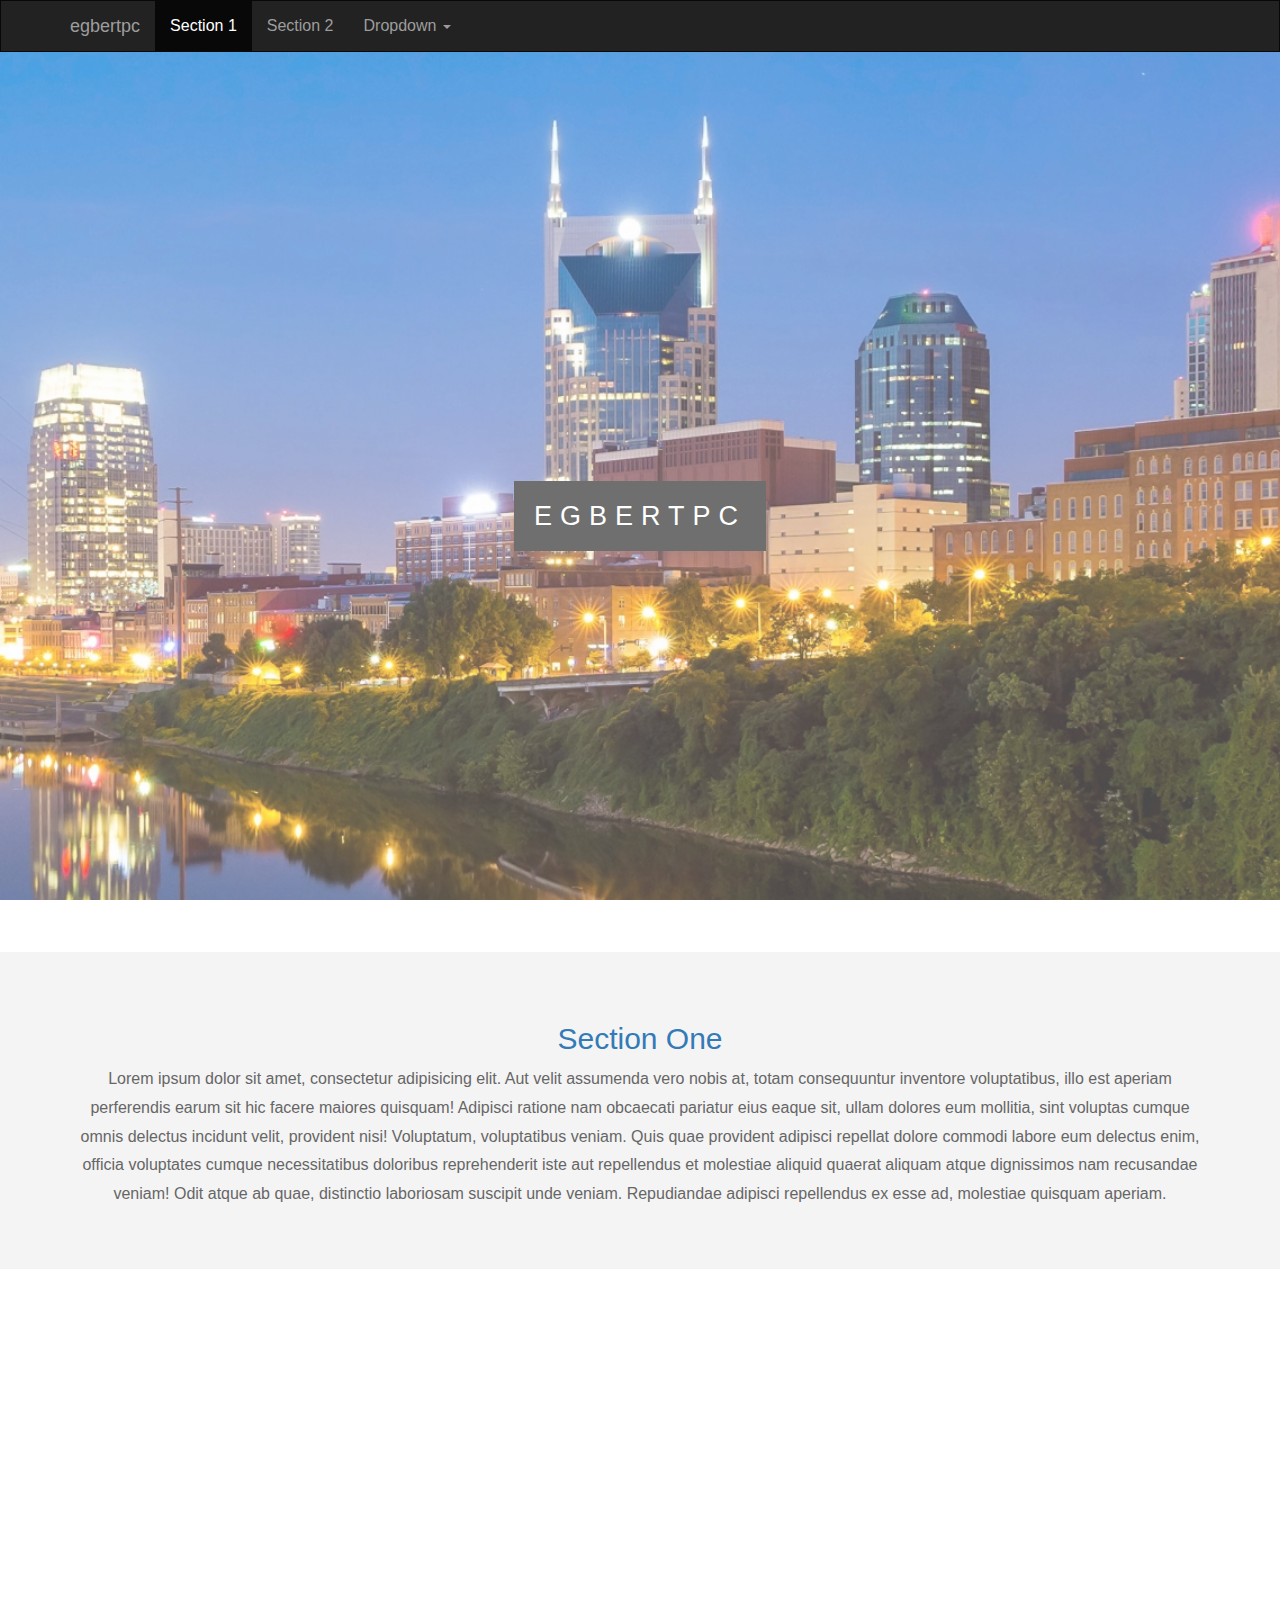
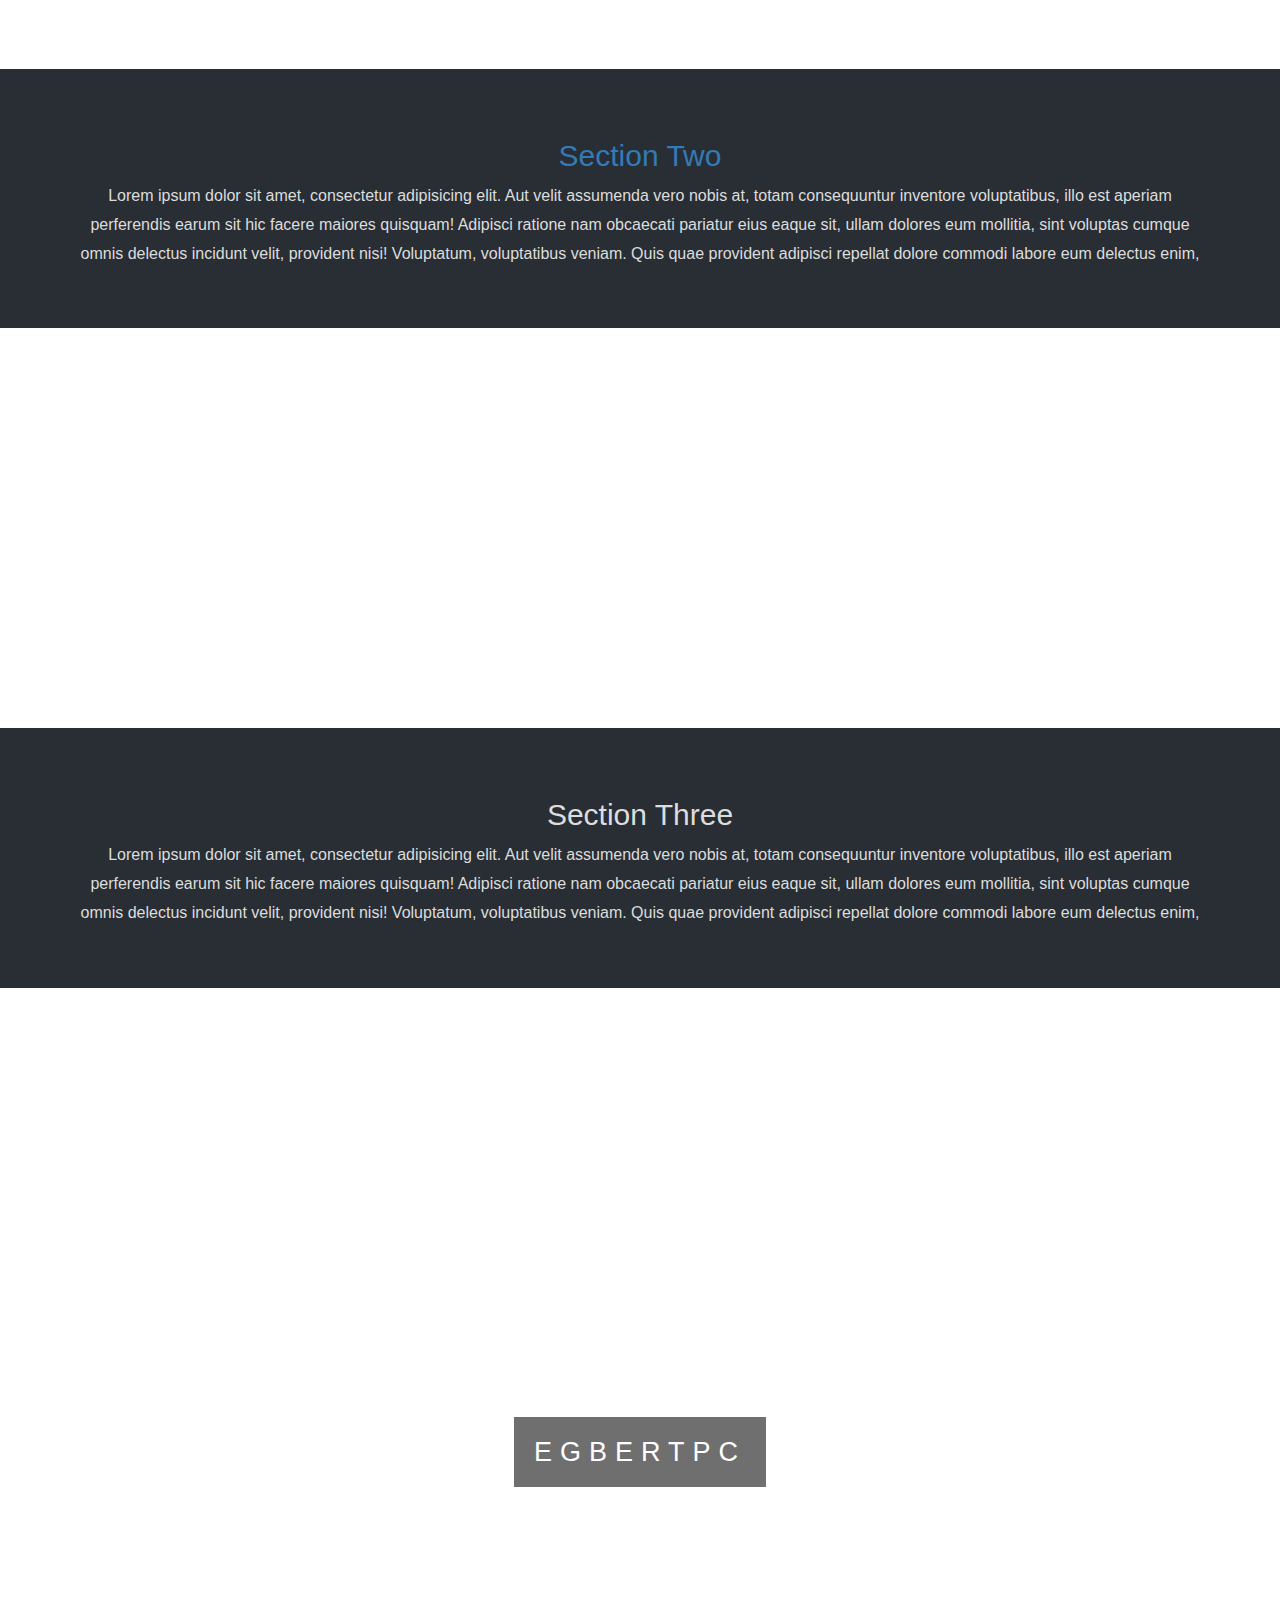
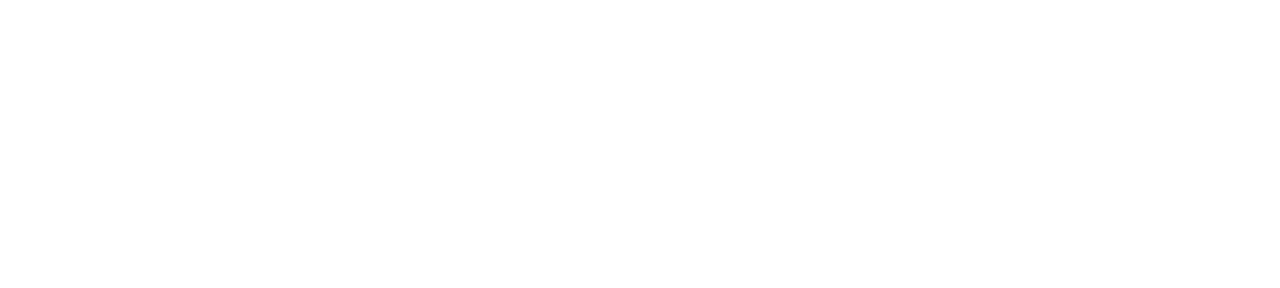
<file: index.html>
<!DOCTYPE html>
<html lang="en">

<head>
	<meta charset="UTF-8">
	<meta name="viewport" content="width=device-width, initial-scale=1.0">
	<meta http-equiv="X-UA-Compatible" content="ie=edge">
	<title>egbertpc</title>
	<!-- Bootstrap -->
	<link href="css/bootstrap.min.css" rel="stylesheet">
	<!-- MyCSS -->
	<link rel="stylesheet" href="css/style.css">
</head>
<style>
	.navbar {
		margin-bottom: 0;
		border-radius: 0;
	}
</style>

<body>
	<!-- NAVBAR BEGIN -->
	<nav class="navbar navbar-inverse">
		<div class="container">
			<!-- Brand and toggle get grouped for better mobile display -->
			<div class="navbar-header">
				<button type="button" class="navbar-toggle collapsed" data-toggle="collapse"
					data-target="#bs-example-navbar-collapse-1" aria-expanded="false">
					<span class="sr-only">Toggle navigation</span>
					<span class="icon-bar"></span>
					<span class="icon-bar"></span>
					<span class="icon-bar"></span>
				</button>
				<a class="navbar-brand" href="#">egbertpc</a>
			</div>

			<!-- Collect the nav links, forms, and other content for toggling -->
			<div class="collapse navbar-collapse" id="bs-example-navbar-collapse-1">
				<ul class="nav navbar-nav">
					<li class="active">
						<a href="#section1">Section 1
							<span class="sr-only">(current)</span>
						</a>
					</li>
					<li>
						<a href="#section2">Section 2</a>
					</li>
					<li class="dropdown">
						<a href="#" class="dropdown-toggle" data-toggle="dropdown" role="button" aria-haspopup="true"
							aria-expanded="false">Dropdown
							<span class="caret"></span>
						</a>
						<ul class="dropdown-menu">
							<li>
								<a href="#">Action</a>
							</li>
							<li>
								<a href="#">Another action</a>
							</li>
							<li>
								<a href="#">Something else here</a>
							</li>
							<li role="separator" class="divider"></li>
							<li>
								<a href="#">Sample Websites</a>
							</li>
							<li>
								<a href="http://bizland.egbertpc.com" target="_blank">Bizland</a>
							</li>
							<li>
								<a href="http://edgeledger.egbertpc.com" target="_blank">EdgeLedger</a>
							</li>
							<li>
								<a href="http://fashionnanascloset.com" target="_blank">Fashion Nanas Closet</a>
							</li>
							<li>
								<a href="http://galappear.egbertpc.com" target="_blank">Galappear</a>
							</li>
							<li>
								<a href="http://gridbiz.egbertpc.com" target="_blank">GridBiz</a>
							</li>
							<li>
								<a href="http://madmin.egbertpc.com" target="_blank">Madmin</a>
							</li>
							<li>
								<a href="http://newsgrid.egbertpc.com" target="_blank">NewsGrid</a>
							</li>
							<li>
								<a href="http://storybooks.egbertpc.com" target="_blank">StoryBooks</a>
							</li>
							<li>
								<a href="http://quazzu.egbertpc.com" target="_blank">Quazzu</a>
							</li>
							<li>
								<a href="http://travelville.egbertpc.com" target="_blank">Travelville</a>
							</li>
							<li>
								<a href="http://vidjot.egbertpc.com" target="_blank">VidJot</a>
							</li>
							<li role="separator" class="divider"></li>
							<li>
								<a href="#">One more separated link</a>
							</li>
						</ul>
					</li>
				</ul>
			</div>
			<!-- /.navbar-collapse -->
		</div>
		<!-- /.container-fluid -->
	</nav>
	<div class="pimg1">
		<div class="ptext">
			<span class="border">
				egbertpc
			</span>
		</div>
	</div>

	<section class="section section-light">
		<h2><a name=section1>Section One</a></h2>
		<p>
			Lorem ipsum dolor sit amet, consectetur adipisicing elit. Aut velit assumenda vero nobis at, totam consequuntur
			inventore
			voluptatibus, illo est aperiam perferendis earum sit hic facere maiores quisquam! Adipisci ratione nam obcaecati
			pariatur
			eius eaque sit, ullam dolores eum mollitia, sint voluptas cumque omnis delectus incidunt velit, provident nisi!
			Voluptatum,
			voluptatibus veniam. Quis quae provident adipisci repellat dolore commodi labore eum delectus enim, officia
			voluptates
			cumque necessitatibus doloribus reprehenderit iste aut repellendus et molestiae aliquid quaerat aliquam atque
			dignissimos
			nam recusandae veniam! Odit atque ab quae, distinctio laboriosam suscipit unde veniam. Repudiandae adipisci
			repellendus
			ex esse ad, molestiae quisquam aperiam.
		</p>
	</section>

	<div class="pimg2">
		<div class="ptext">
			<span class="border trans">
				Image Two Text
			</span>
		</div>
	</div>

	<section class="section section-dark">
		<h2><a name=section2>Section Two</a></h2>
		<p>
			Lorem ipsum dolor sit amet, consectetur adipisicing elit. Aut velit assumenda vero nobis at, totam consequuntur
			inventore
			voluptatibus, illo est aperiam perferendis earum sit hic facere maiores quisquam! Adipisci ratione nam obcaecati
			pariatur
			eius eaque sit, ullam dolores eum mollitia, sint voluptas cumque omnis delectus incidunt velit, provident nisi!
			Voluptatum,
			voluptatibus veniam. Quis quae provident adipisci repellat dolore commodi labore eum delectus enim,
		</p>
	</section>

	<div class="pimg3">
		<div class="ptext">
			<span class="border trans">
				Image Three Text
			</span>
		</div>
	</div>
	<section class="section section-dark">
		<h2>Section Three</h2>
		<p>
			Lorem ipsum dolor sit amet, consectetur adipisicing elit. Aut velit assumenda vero nobis at, totam consequuntur
			inventore
			voluptatibus, illo est aperiam perferendis earum sit hic facere maiores quisquam! Adipisci ratione nam obcaecati
			pariatur
			eius eaque sit, ullam dolores eum mollitia, sint voluptas cumque omnis delectus incidunt velit, provident nisi!
			Voluptatum,
			voluptatibus veniam. Quis quae provident adipisci repellat dolore commodi labore eum delectus enim,
		</p>
	</section>

	<div class="pimg1">
		<div class="ptext">
			<span class="border">
				egbertpc
			</span>
		</div>
	</div>
	<!-- jQuery (necessary for Bootstrap's JavaScript plugins) -->
	<script src="https://ajax.googleapis.com/ajax/libs/jquery/1.12.4/jquery.min.js"></script>
	<!-- Include all compiled plugins (below), or include individual files as needed -->
	<script src="js/bootstrap.min.js"></script>

</body>

</html>
</file>
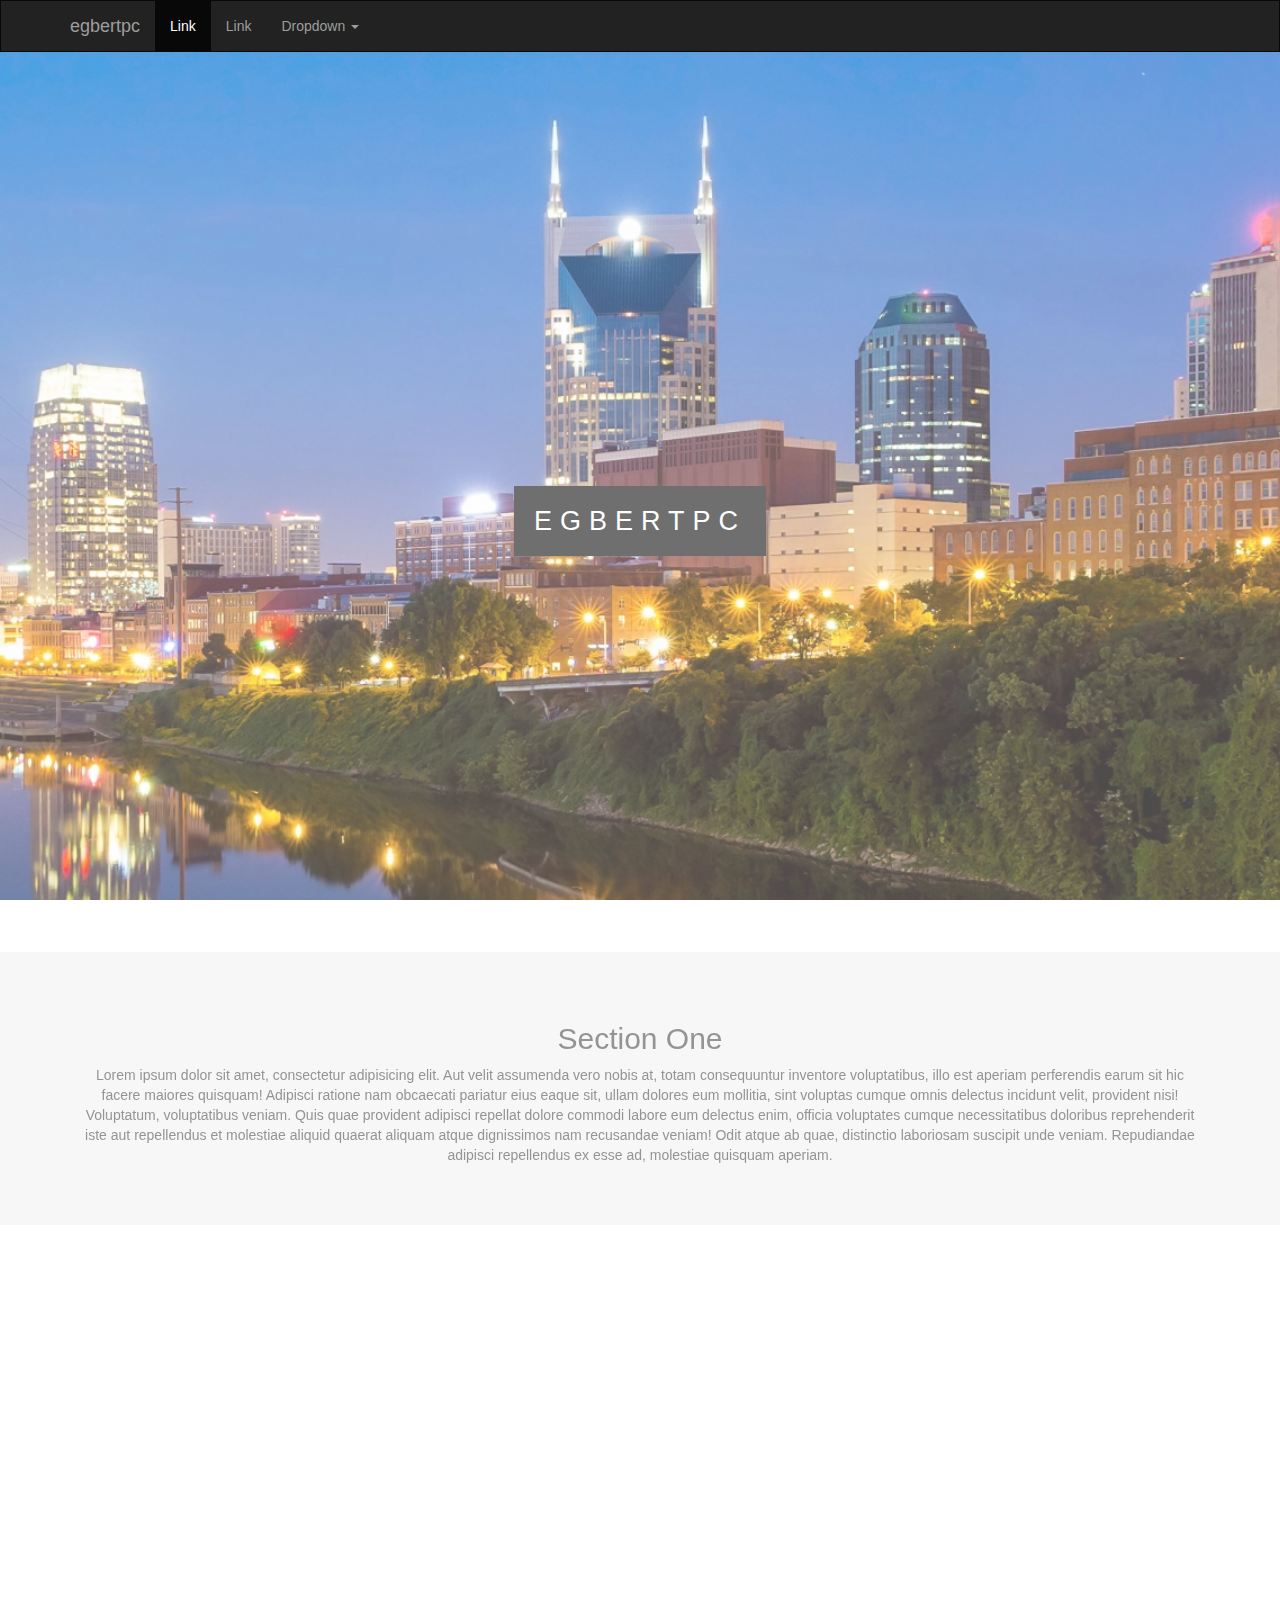
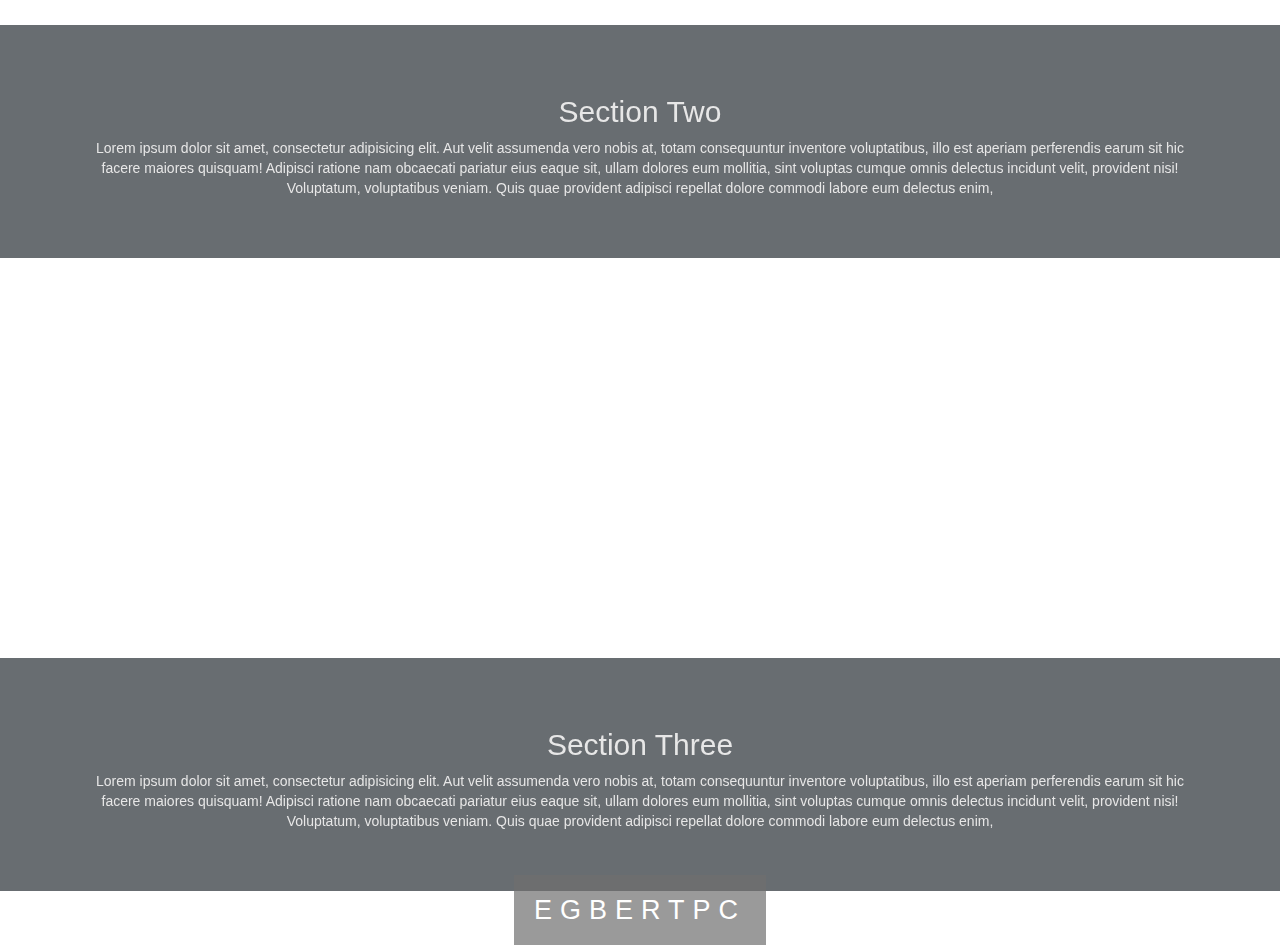
<file: index copy.html>
<!DOCTYPE html>
<html lang="en">
<head>
	<meta charset="UTF-8">
	<meta name="viewport" content="width=device-width, initial-scale=1.0">
	<meta http-equiv="X-UA-Compatible" content="ie=edge">	
	<title>egbertpc</title>
	<link rel="stylesheet" href="css/style.css">
	 <!-- Bootstrap -->
<link href="css/bootstrap.min.css" rel="stylesheet">
    <style>
      .navbar{
        margin-bottom:0;
        border-radius:0;
      }
    </style>
  </head>
  <body>
    <nav class="navbar navbar-inverse">
      <div class="container">
        <!-- Brand and toggle get grouped for better mobile display -->
        <div class="navbar-header">
          <button type="button" class="navbar-toggle collapsed" data-toggle="collapse" data-target="#bs-example-navbar-collapse-1" aria-expanded="false">
            <span class="sr-only">Toggle navigation</span>
            <span class="icon-bar"></span>
            <span class="icon-bar"></span>
            <span class="icon-bar"></span>
          </button>
          <a class="navbar-brand" href="#">egbertpc</a>
        </div>

        <!-- Collect the nav links, forms, and other content for toggling -->
        <div class="collapse navbar-collapse" id="bs-example-navbar-collapse-1">
          <ul class="nav navbar-nav">
            <li class="active"><a href="#">Link <span class="sr-only">(current)</span></a></li>
            <li><a href="#">Link</a></li>
            <li class="dropdown">
              <a href="#" class="dropdown-toggle" data-toggle="dropdown" role="button" aria-haspopup="true" aria-expanded="false">Dropdown <span class="caret"></span></a>
              <ul class="dropdown-menu">
                <li><a href="#">Action</a></li>
                <li><a href="#">Another action</a></li>
                <li><a href="#">Something else here</a></li>
                <li role="separator" class="divider"></li>
                <li><a href="#">Separated link</a></li>
                <li role="separator" class="divider"></li>
                <li><a href="#">One more separated link</a></li>
              </ul>
            </li>
          </ul>
        </div><!-- /.navbar-collapse -->
      </div><!-- /.container-fluid -->
    </nav>
</head>
<body>
	<div class="pimg1">
		<div class="ptext">
			<span class="border">
				egbertpc
			</span>
		</div>
	</div>
	<div class="pimg1">

	<section class="section section-light">
		<h2>Section One</h2>
		<p>
			Lorem ipsum dolor sit amet, consectetur adipisicing elit. Aut velit assumenda vero nobis at, totam consequuntur inventore voluptatibus, illo est aperiam perferendis earum sit hic facere maiores quisquam! Adipisci ratione nam obcaecati pariatur eius eaque sit, ullam dolores eum mollitia, sint voluptas cumque omnis delectus incidunt velit, provident nisi! Voluptatum, voluptatibus veniam. Quis quae provident adipisci repellat dolore commodi labore eum delectus enim, officia voluptates cumque necessitatibus doloribus reprehenderit iste aut repellendus et molestiae aliquid quaerat aliquam atque dignissimos nam recusandae veniam! Odit atque ab quae, distinctio laboriosam suscipit unde veniam. Repudiandae adipisci repellendus ex esse ad, molestiae quisquam aperiam.
		</p>
	</section>

		<div class="pimg2">
			<div class="ptext">
				<span class="border trans">
					Image Two Text
				</span>
			</div>
		</div>

	<section class="section section-dark">
		<h2>Section Two</h2>
		<p>
			Lorem ipsum dolor sit amet, consectetur adipisicing elit. Aut velit assumenda vero nobis at, totam consequuntur inventore voluptatibus, illo est aperiam perferendis earum sit hic facere maiores quisquam! Adipisci ratione nam obcaecati pariatur eius eaque sit, ullam dolores eum mollitia, sint voluptas cumque omnis delectus incidunt velit, provident nisi! Voluptatum, voluptatibus veniam. Quis quae provident adipisci repellat dolore commodi labore eum delectus enim, 
		</p>
	</section>

		<div class="pimg3">
			<div class="ptext">
				<span class="border trans">
					Image Three Text
				</span>
			</div>
		</div>
	<section class="section section-dark">
		<h2>Section Three</h2>
		<p>
			Lorem ipsum dolor sit amet, consectetur adipisicing elit. Aut velit assumenda vero nobis at, totam consequuntur inventore voluptatibus, illo est aperiam perferendis earum sit hic facere maiores quisquam! Adipisci ratione nam obcaecati pariatur eius eaque sit, ullam dolores eum mollitia, sint voluptas cumque omnis delectus incidunt velit, provident nisi! Voluptatum, voluptatibus veniam. Quis quae provident adipisci repellat dolore commodi labore eum delectus enim, 
		</p>
	</section>

		<div class="pimg1">
		<div class="ptext">
			<span class="border">
				egbertpc
			</span>
		</div>
	</div>

    <!-- jQuery (necessary for Bootstrap's JavaScript plugins) -->
    <script src="https://ajax.googleapis.com/ajax/libs/jquery/1.12.4/jquery.min.js"></script>
    <!-- Include all compiled plugins (below), or include individual files as needed -->
    <script src="js/bootstrap.min.js"></script>
</body>
</html>
</file>
<file: css/style.css>
body,
html {
	height: 100%;
	margin: 0;
	font-size: 16px;
	font-family: "Lato", sans-serif;
	font-weight: 400;
	line-height: 1.8em;
	color: #666;
}

.pimg1,
.pimg2,
.pimg3 {
	position: relative;
	opacity: 0.70;
	background-position: center;
	background-size: cover;
	background-repeat: no-repeat;

	/*
	fixed = parallax
	scroll = normal
	*/

	background-attachment: fixed;
}

.pimg1 {
	background-image: url('../img/image1.jpg');
	min-height: 100%;
}

.pimg2 {
	background-image: url('../img/image2.jpg');
	min-height: 400px;
}

.pimg3 {
	background-image: url('../img/image3.jpg');
	min-height: 400px;
}

.section {
	text-align: center;
	padding: 50px 80px;
}

.section-light {
	background-color: #f4f4f4;
	color: #666;
}

.section-dark {
	background-color: #282e34;
	color: #ddd;
}

.ptext {
	position: absolute;
	top: 50%;
	width: 100%;
	text-align: center;
	color: #000;
	font-size: 27px;
	letter-spacing: 8px;
	text-transform: uppercase;
}

.ptext .border {
	background-color: #333;
	color: #fff;
	padding: 20px;
}

.ptext .border.trans {
	background: transparent;
}

@media(max-width:568px) {

	.pimg1,
	.pimg2,
	.pimg3 {
		background-attachment: scroll;
	}
}
</file>
